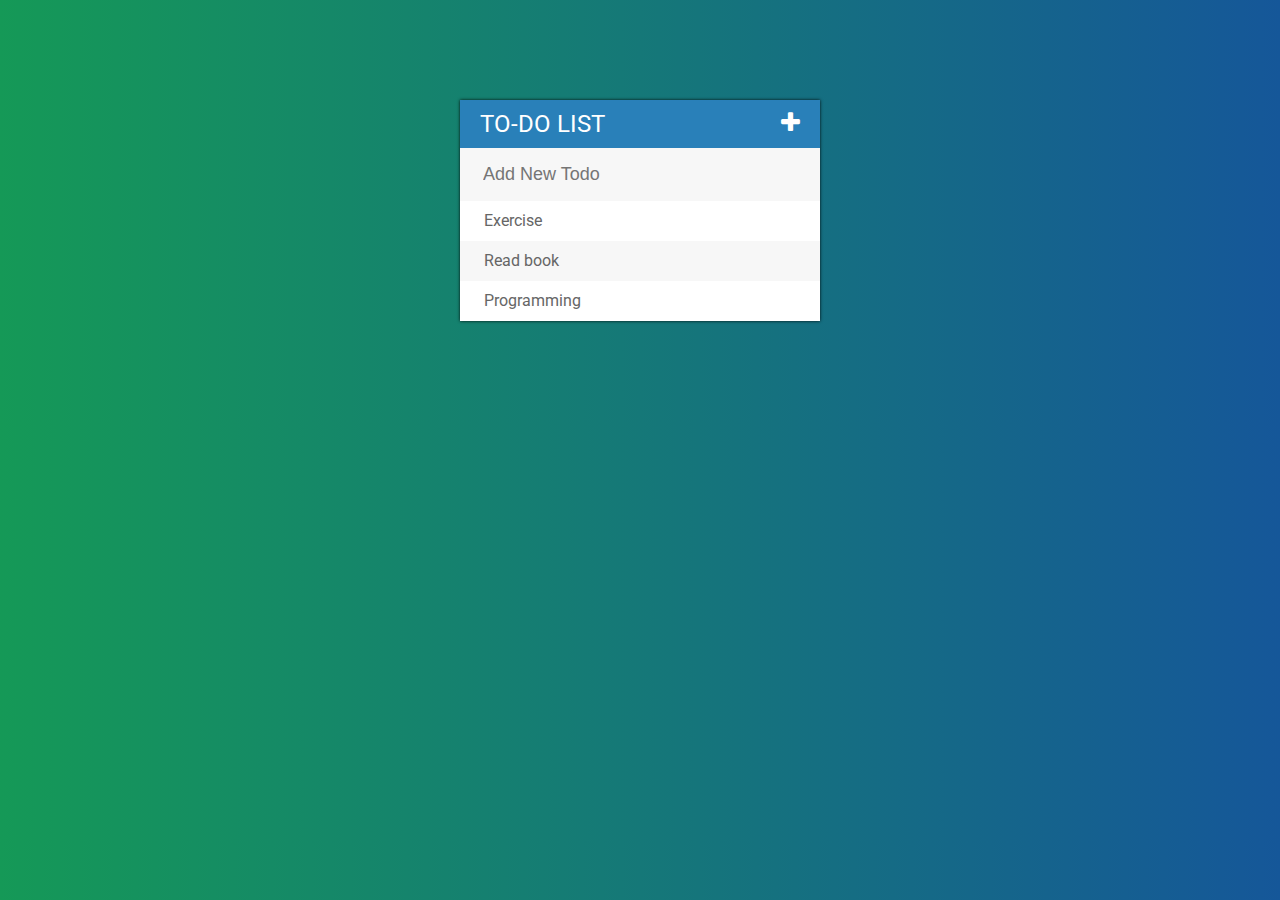
<file: index.html>
<!DOCTYPE html>
<html>
<head>
	<title>Todo List</title>
	<meta charset="utf-8">
	<!-- including jquery file -->
	<script type="text/javascript" src="assets/js/lib/jquery-3.4.1.min.js"></script>
	<!-- including google font cdn -->
	<link href="https://fonts.googleapis.com/css?family=Roboto:400,500,700&display=swap" rel="stylesheet">
	<!-- my own css file -->
	<link rel="stylesheet" type="text/css" href="assets/css/todoList.css">
	<!-- font awesome css icom -->
	<link rel="stylesheet" type="text/css" href="https://stackpath.bootstrapcdn.com/font-awesome/4.7.0/css/font-awesome.min.css">

</head>
<body>

<div id = "container">
	<h1>TO-DO LIST<i class="fa fa-plus"></i></h1>
	<input type="text" name="" placeholder="Add New Todo">
	<ul>
		<li><span><i class="fa fa-trash"></i></span> Exercise</li>
		<li><span><i class="fa fa-trash"></i></span> Read book</li>
		<li><span><i class="fa fa-trash"></i></span> Programming</li>
	</ul>

</div>

<script type="text/javascript" src="assets/js/todoList.js"></script>
</body>
</html>
</file>
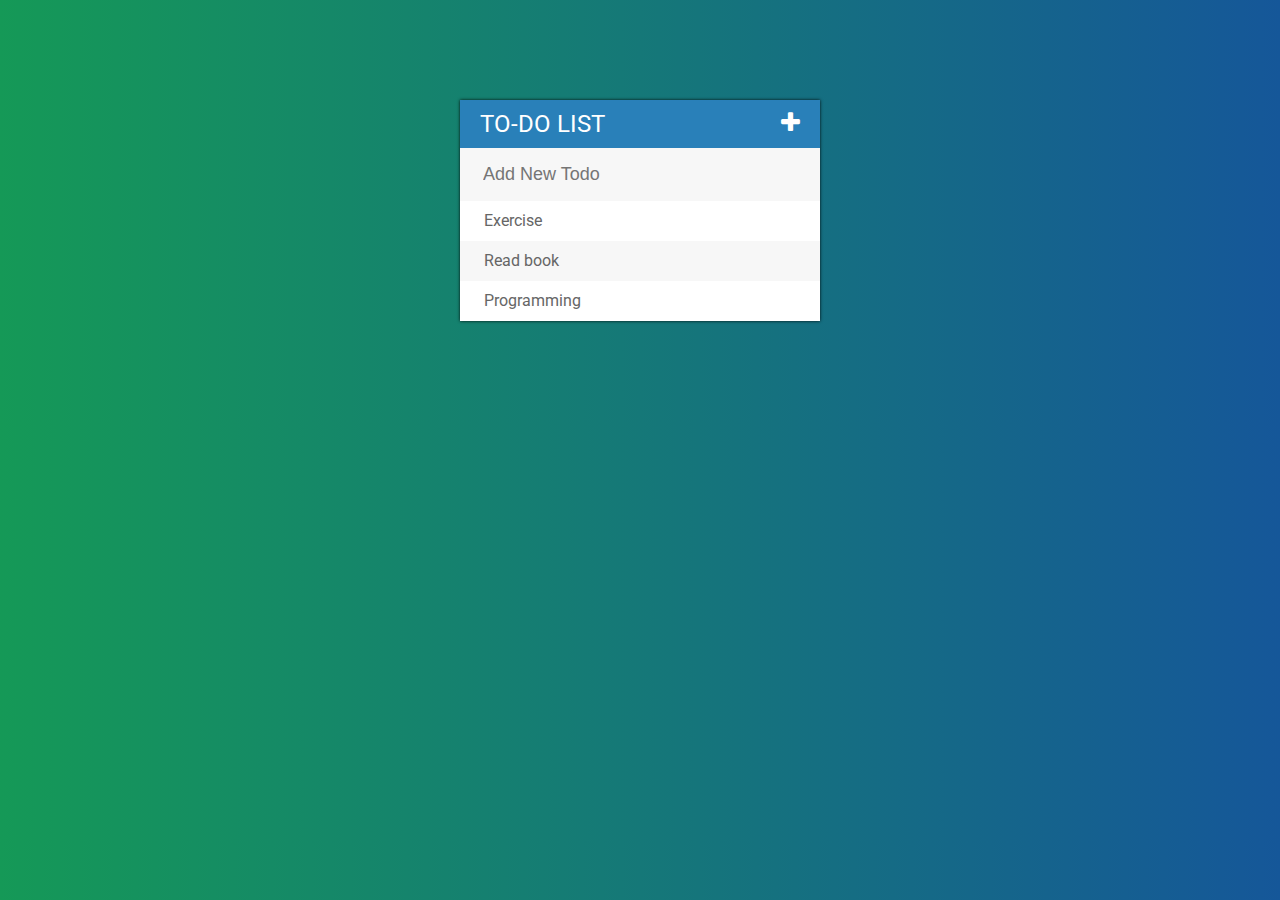
<file: Index (todoList).html>
<!DOCTYPE html>
<html>
<head>
	<title>Todo List</title>
	<meta charset="utf-8">
	<!-- including jquery file -->
	<script type="text/javascript" src="assets/js/lib/jquery-3.4.1.min.js"></script>
	<!-- including google font cdn -->
	<link href="https://fonts.googleapis.com/css?family=Roboto:400,500,700&display=swap" rel="stylesheet">
	<!-- my own css file -->
	<link rel="stylesheet" type="text/css" href="assets/css/todoList.css">
	<!-- font awesome css icom -->
	<link rel="stylesheet" type="text/css" href="https://stackpath.bootstrapcdn.com/font-awesome/4.7.0/css/font-awesome.min.css">

</head>
<body>

<div id = "container">
	<h1>TO-DO LIST<i class="fa fa-plus"></i></h1>
	<input type="text" name="" placeholder="Add New Todo">
	<ul>
		<li><span><i class="fa fa-trash"></i></span> Exercise</li>
		<li><span><i class="fa fa-trash"></i></span> Read book</li>
		<li><span><i class="fa fa-trash"></i></span> Programming</li>
	</ul>

</div>

<script type="text/javascript" src="assets/js/todoList.js"></script>
</body>
</html>
</file>
<file: assets/css/todoList.css>
body {
	background: #159957; 
	background: -webkit-linear-gradient(to left, #155799, #159957); 
	background: linear-gradient(to left, #155799, #159957);
	font-family: 'Roboto', sans-serif;
}

h1 {
	background: #2980b9;
	color: white;
	margin: 0;
	padding: 10px 20px;
	font-size: 24px;
	font-weight: normal;
}

span {
	background: red;
	height: 40;
	margin-right: 20px;
	text-align: center;
	color: white;
	width: 0;
	display: inline-block;
	transition: 0.2s linear;
	opacity: 0;
}

ul {
	margin: 0;
	padding: 0;
	list-style: none;
}

.fa-plus {
	float: right;
}

#container{
	width: 360px;
	margin: 100px auto;
	background: #f7f7f7;
	box-shadow: 0 0 3px rgba(0, 0, 0, .9);
}

.completed {
	color: gray;
	text-decoration: line-through;
}

li {

	background: #fff;
	height: 40px;
	line-height: 40px;
	color: #666;
	margin: 0;
	padding: 0;

}

li:nth-child(2n) {
	background: #f7f7f7;
}

input {
	font-size: 18px;
	background-color: #f7f7f7;
	width: 100%;
	padding: 13px 13px 13px 20px;
	box-sizing: border-box;
	color: #666;
	border: 3px solid rgba(0, 0, 0, 0);
}

input:focus {
	background: #fff;
	border: 3px solid #2980b9;
	outline: none;
}

li:hover span {
	width: 40px;
	opacity: 1.0;
}
</file>
